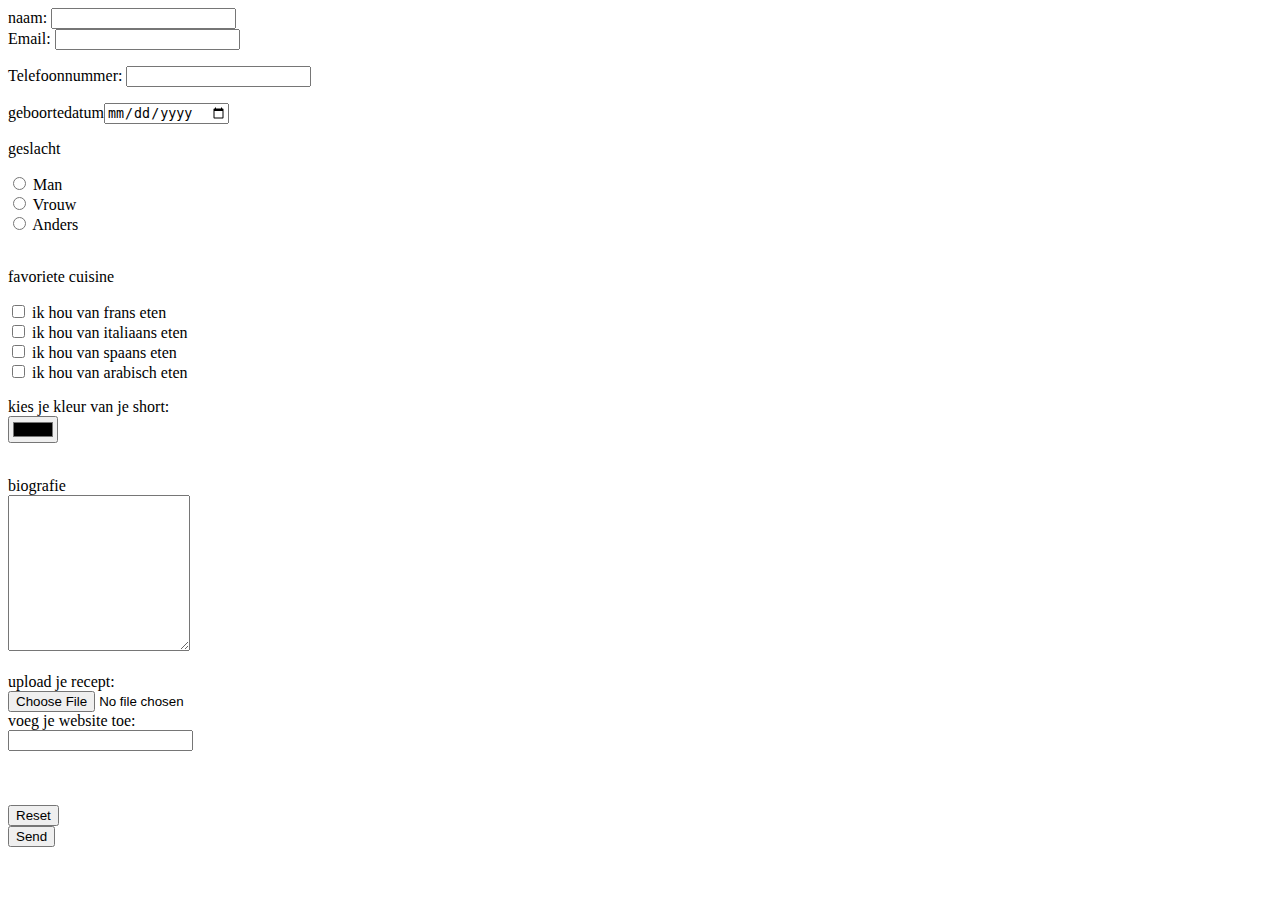
<file: contact.html>
<!DOCTYPE html>
<html>

<head>


    <link rel="index.html" type="text/index" href="index.html" />

</head>

<form name="contact" netlify>

    <label>naam: <input type="text" name="name" /></label><br>



    <label> Email: <input type="email" name="email" /></label>
    </p>
    <p>
        <label for="phone">Telefoonnummer:</label>
        <input type="tel" id="phone" name="phone">
        </select></label>
    </p>



    <p>
        <label>geboortedatum<input type="date">


            <p>geslacht</p>

            <input type="radio" id="male" name="gender" value="male">
            <label for="male">Man</label><br>

            <input type="radio" id="female" name="gender" value="female">
            <label for="female">Vrouw</label><br>

            <input type="radio" id="anders" name="gender" value="anders">
            <label for="other">Anders</label><br><br>


            <p>favoriete cuisine</p>


            <input type="checkbox" id="frans" name="frans" value="frans">
            <label for="frans">ik hou van frans eten</label><br>

            <input type="checkbox" id="italiaans" name="italiaans" value="italiaans">
            <label for="italiaans">ik hou van italiaans eten</label><br>

            <input type="checkbox" id="spaans" name="spaans" value="spaans">
            <label for="spaans"> ik hou van spaans eten</label><br>

            <input type="checkbox" id="arabisch" name="arabisch" value="arabisch">
            <label for="arabisch"> ik hou van arabisch eten</label>



            <p>

                <label for="favcolor">kies je kleur van je short:</label><br>
                <input type="color" id="favcolor" name="favcolor">

            <p><br>
                <label>biografie</label><br>

                <textarea name="bericht" rows="10" cols="20"></textarea><br><br>


                <label for="myfile">upload je recept:</label><br>
                <input type="file" id="myfile" name="myfile"><br>

                <label for="homepage">voeg je website toe:</label><br>
                <input type="url" id="homepage" name="homepage"><br><br><br><br>

                <input type="reset"><br>


                <button type="submit">Send</button>
            </p>
</form>
</file>
